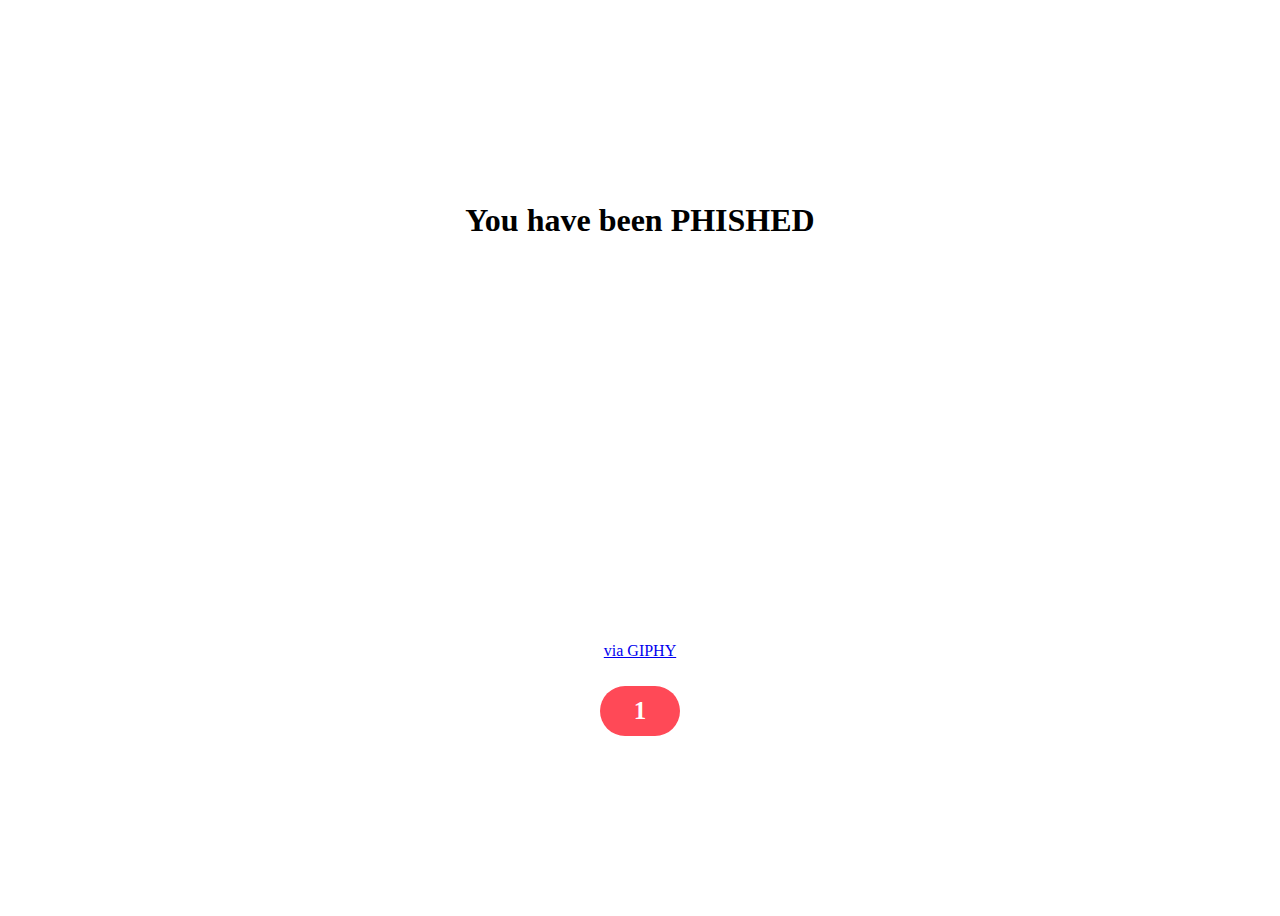
<file: index.html>
<!DOCTYPE html>
<html lang="en">
  <head>
    <meta charset="UTF-8" />
    <meta http-equiv="X-UA-Compatible" content="IE=edge" />
    <meta name="viewport" content="width=device-width, initial-scale=1.0" />
    <title>Document</title>
    <!-- Cloudflare Web Analytics --><script defer src='https://static.cloudflareinsights.com/beacon.min.js' data-cf-beacon='{"token": "c8279b938eb64dcf8f4ccabc1fbb39e4"}'></script><!-- End Cloudflare Web Analytics -->
  </head>
  <body>
    <h1>You have been PHISHED</h1>
    <iframe
      src="https://giphy.com/embed/l2JdSx78cVNm0x8AM"
      width="480"
      height="366"
      frameborder="0"
      class="giphy-embed"
      allowfullscreen
    ></iframe>
    <p>
      <a
        href="https://giphy.com/gifs/season-8-the-simpsons-8x1-l2JdSx78cVNm0x8AM"
        >via GIPHY</a
      >
    </p>
    <head>
      <script defer src="index.js"></script>
      <link rel="stylesheet" href="style.css" />
    </head>
    <body>
      <div class="website-counter"></div>
    </body>
  </body>
</html>
</file>
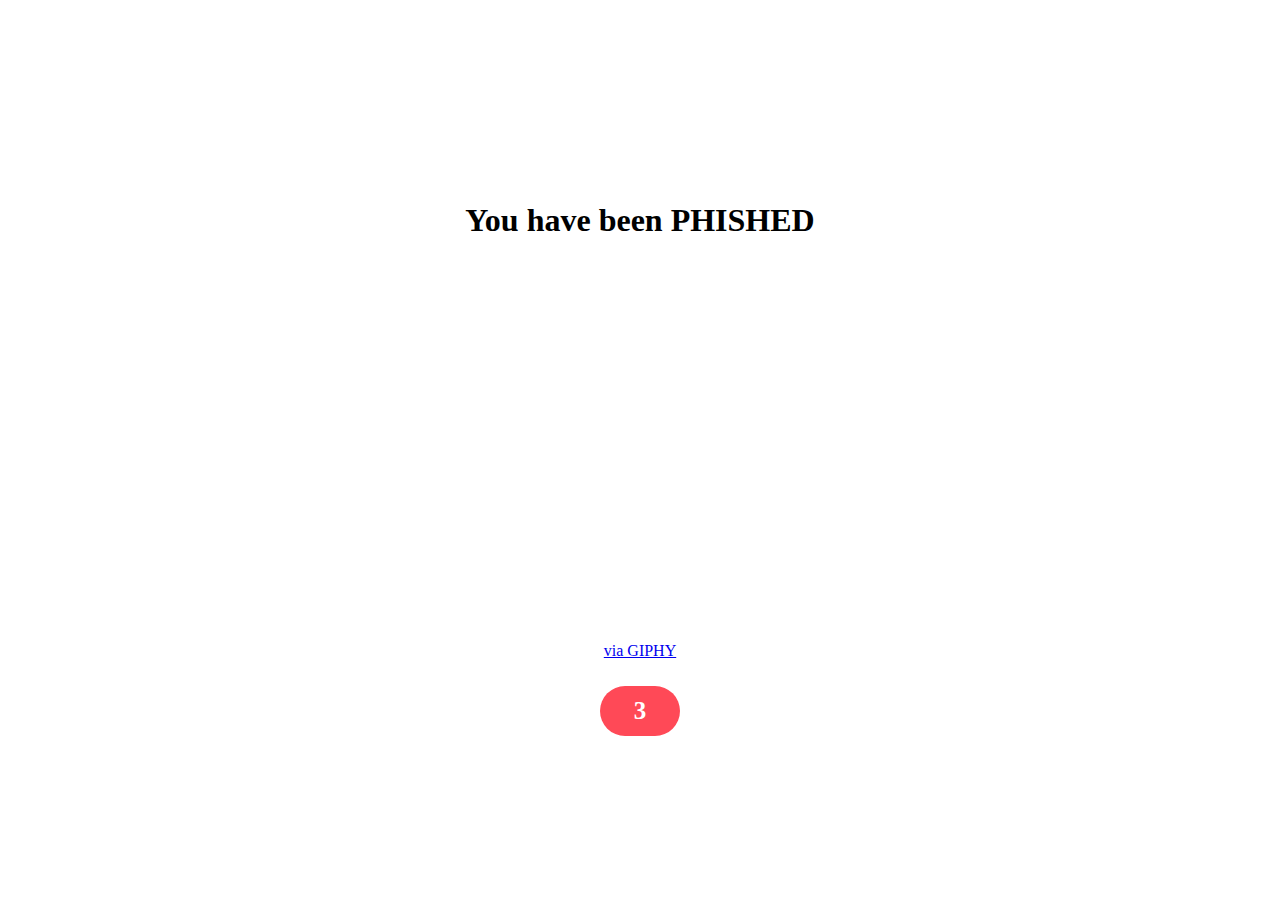
<file: hacked.html>
<!DOCTYPE html>
<html lang="en">
  <head>
    <meta charset="UTF-8" />
    <meta http-equiv="X-UA-Compatible" content="IE=edge" />
    <meta name="viewport" content="width=device-width, initial-scale=1.0" />
    <title>Document</title>
  </head>
  <body>
    <h1>You have been PHISHED</h1>
    <iframe
      src="https://giphy.com/embed/l2JdSx78cVNm0x8AM"
      width="480"
      height="366"
      frameborder="0"
      class="giphy-embed"
      allowfullscreen
    ></iframe>
    <p>
      <a
        href="https://giphy.com/gifs/season-8-the-simpsons-8x1-l2JdSx78cVNm0x8AM"
        >via GIPHY</a
      >
    </p>
    <head>
      <script defer src="index.js"></script>
      <link rel="stylesheet" href="style.css" />
    </head>
    <body>
      <div class="website-counter"></div>
    </body>
  </body>
</html>
</file>
<file: style.css>
/* Center child elements */
body,
.website-counter {
  display: flex;
  justify-content: center;
  align-items: center;
  flex-direction: column;
}

body {
  height: 100vh;
}

/* Styles for website counter container */
.website-counter {
  background-color: #ff4957;
  height: 50px;
  width: 80px;
  color: white;
  border-radius: 30px;
  font-weight: 700;
  font-size: 25px;
  margin-top: 10px;
}
</file>
